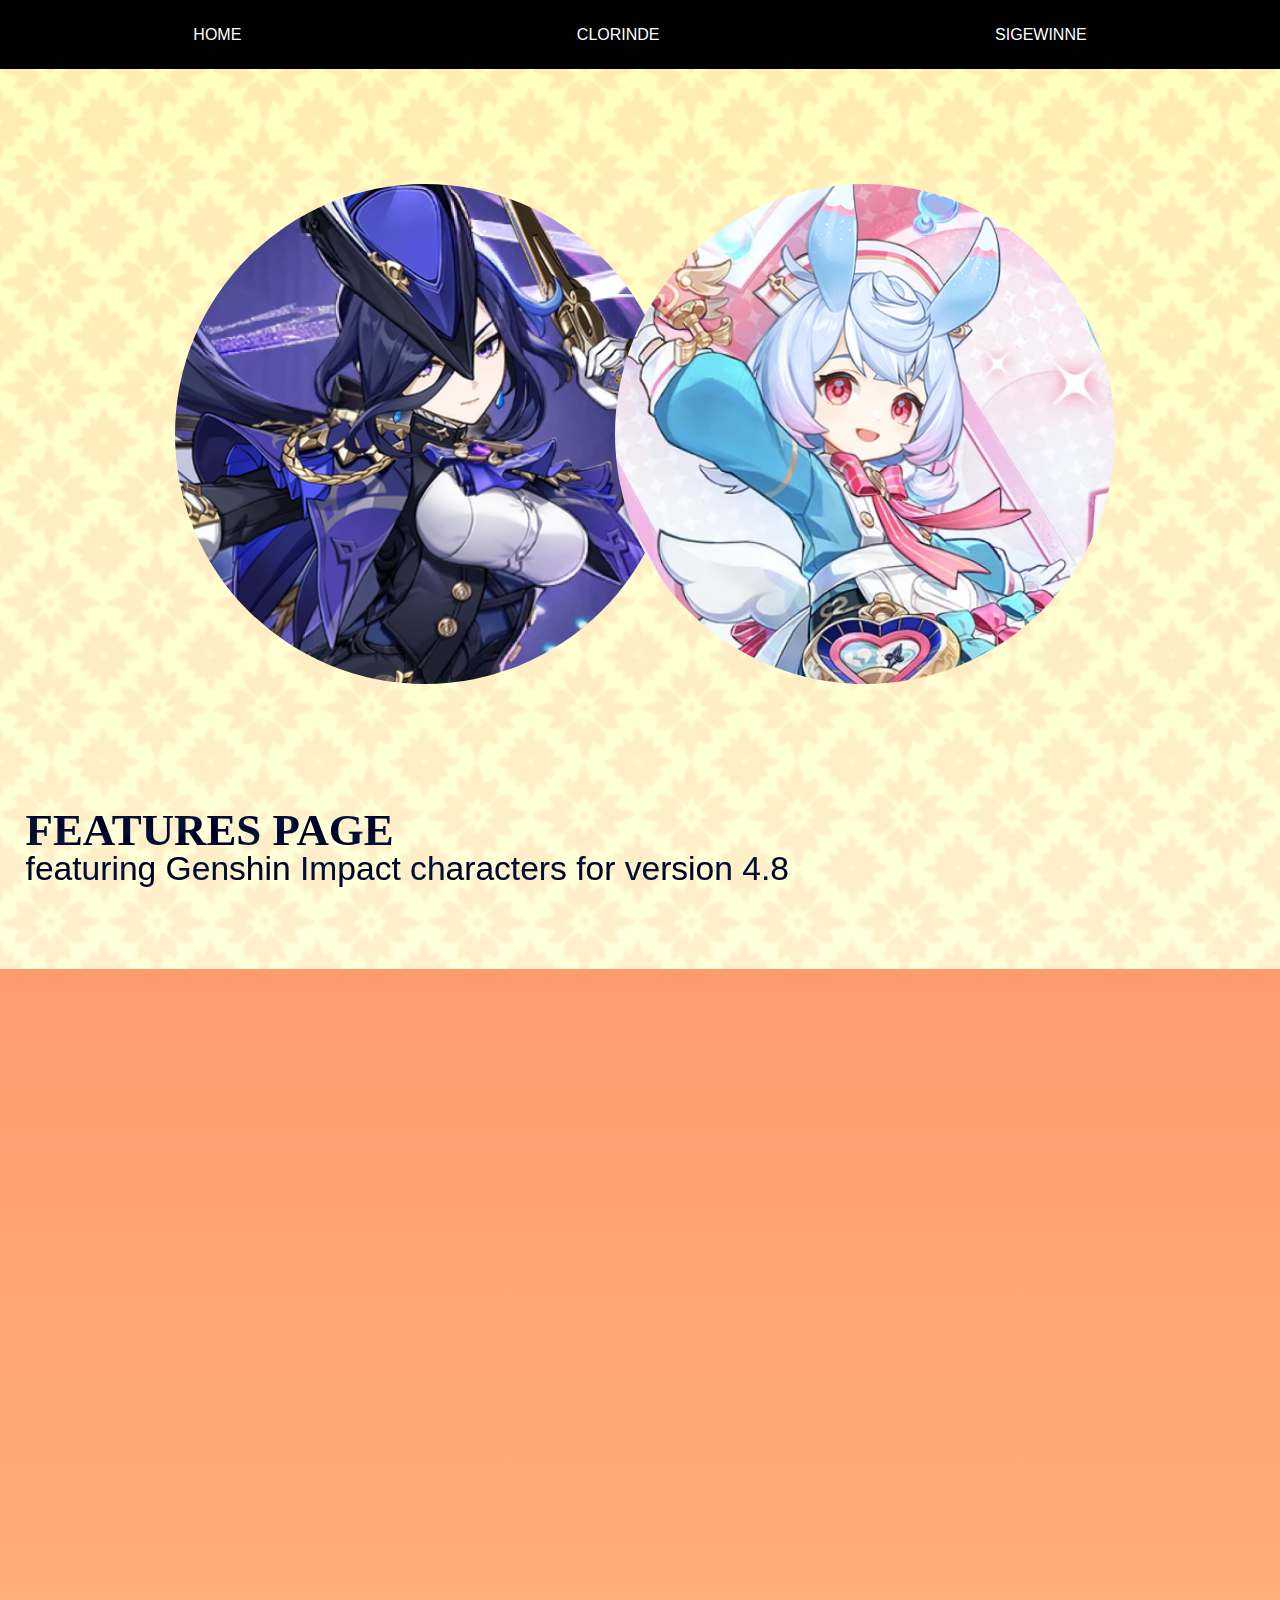
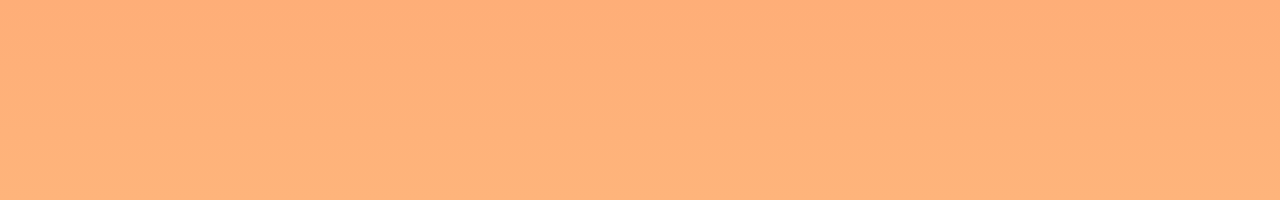
<file: index.html>
<!DOCTYPE html>
<html lang="en">
<head>
    <meta charset="UTF-8">
    <meta name="viewport" content="width=device-width, initial-scale=1.0">
    <link rel="stylesheet" href="./assets/css/style.css">
    <title>Landing Page</title>
</head>
<body>
<div class="header">
    <div class="nav">
        <a href="../../index.html"><span>HOME</span></a>
        <a href="./pages/page1/index.html"><span>CLORINDE</span></a>
        <a href="./pages/page2/index.html"><span>SIGEWINNE</span></a>
    </div>
</div>

<div class="texture"></div>
<div class="background default-bg"></div>
<div class="feat">
<h1>FEATURES PAGE</h1>
<h2>featuring Genshin Impact characters for version 4.8</h2>
</div>

<div class="select">
    <a href="./pages/page1/index.html" class="circle">
   <div class="circle1">
    <div class="clorinde">
    <div class="background darkpurple-violet"></div>
    <div class="overlay"><img src="./assets/img/clorindetransp.png" alt=""></div>
    <svg width="660" height="1000" class="clorindetext">
        <defs>
        <path id="myTextPath" d="M0,0 a1,1 0 0,0 700,0" />
        </defs>
        
        <text class="clorinde-text" x="60%" y="0" style="stroke: #000;font-size: 5em;">
        <textPath xlink:href="#myTextPath" method="stretch">Clorinde</textPath>
        </text>
    
        </svg>
        </div>
    </div>
</a>

<a href="./pages/page2/index.html" class="circle">
    <div class="circle2">
        <div class="sigewinne">
            <div class="background lightblue-pink"></div>
            <div class="overlay"><img src="./assets/img/sigewinnetransp.png" alt=""></div>
            <svg width="660" height="1000" class="sigewinnetext">
                <defs>
                <path id="myTextPath" d="M0,0 a1,1 0 0,0 700,0" />
                </defs>
                
                <text class="sigewinne-text" x="60%" y="0" style="stroke: #000;font-size: 5em;">
                <textPath xlink:href="#myTextPath" method="stretch">Sigewinne</textPath>
                </text>
            
                </svg>
            </div>
        </div>
    </a>

</div>
</body>

</html>
</file>
<file: assets/css/style.css>
body {
    overflow: hidden;
    margin:0;
}

.header {
    background-color: black;
    padding:2%;
    z-index: 99999;
    position: relative;
}
.nav {
    text-align: center;
    display: grid;
    grid-template-columns: auto auto auto;
    a {    text-decoration: none; font-family: sans-serif; color:white;
    }
}

.nav a:hover {
    color:gray;
}


.clorindetext, .sigewinnetext {
    position: absolute;
    transform: translateX(-50%, -50%);
}

.select {
    display: grid;
    grid-template-columns: 50vw 50vw;
    padding:5px;
    height:80vh;
    align-content: center;
    justify-items: center;
}

.clorinde, .sigewinne {
    border-radius: 100%;
    height:500px;
    width:500px;
    position: relative;
    background-size: 115%;
    background-position: center;
}

.clorinde {
    background-image: url("../img/clorinde_crop.png");
    margin-left: 200px;
}

.sigewinne {
    background-image: url("../img/sigewinne_crop.png");
    margin-right: 200px;
}

.clorindetext, .sigewinnetext {
    top:130px;
    left:-95px;
    opacity: 0;
    transform:translateX(-2%);
    transition: 500ms ease;
    transform-origin: bottom left;
}

.feat {
    position: absolute;
    z-index: 1000;
    pointer-events: none;
    line-height: 40%;
    bottom:0;
    padding:2%;
    font-size: 1.4rem;
    mix-blend-mode:difference ;
    color:white;
    h1 {
        font-family: Georgia, 'Times New Roman', Times, serif;
        font-weight: bold;
    }
    h2 {
        font-family: sans-serif;
        font-weight: 400;
        margin: 0;
    }
}

.sigewinnetext {
    margin-left: -9px;
}


.clorinde-text {
    font-size: 5em;
    fill: #D4D0FF;
    font-family: sans-serif;
    }

    

.sigewinne-text {
    font-size: 5em;
    fill: #E7C585;
    font-family: sans-serif;
    }

.overlay img{
    opacity: 0;
    position: absolute;
    transform: translateX(-19%);
    margin-top: -80px;
    transition: 500ms ease-out;
    pointer-events: none;
    filter: drop-shadow(4px 4px 10px white);
}

.clorinde .overlay img {
    margin-left: -50px;
    margin-top: 1px;
    border-bottom-left-radius: 40%;
    border-bottom-right-radius: 42%;
}

.sigewinne .overlay img {
    margin-left: 33px;
    margin-top: -4px;
    border-bottom-left-radius: 80%;
    border-bottom-right-radius: 60%;
}

.clorinde:hover .overlay img {
    opacity:1;
    scale:1.08;
    z-index: 10;
}

.clorinde:hover .clorindetext {
    opacity: 1;
    transform:translateX(0);
    z-index: 10;
}

.sigewinne:hover .overlay img {
    opacity:1;
    scale:1.05;
    z-index: 10;
}

.sigewinne:hover .sigewinnetext {
    opacity: 1;
    transform:translateX(0);
    z-index: 10;
}


.background {
    position: absolute;
    top: 0;
    left: 0;
    width: 200vw;
    height: 200vh;
    transition: opacity 0.5s ease;
    z-index: -1;
    margin: 0;
    pointer-events: none;
}

.default-bg {
    background: linear-gradient(#ff7e5f, #feb47b);
    opacity: 1;
}

.darkpurple-violet {
    background: linear-gradient(#d5a2ff, #000d71);
    opacity: 0;
    top:-40%;
    left:-50%;
}

.lightblue-pink {
    background: linear-gradient(rgb(29, 198, 255), rgb(255, 14, 134));
    opacity: 0;
    top:-40%;
    left:-200%;
}


.circle1:hover .darkpurple-violet {
    opacity: 1;
}

.circle2:hover .lightblue-pink {
    opacity: 1;
}


@keyframes scrollBackground {
    0% {
        transform: translateX(0%);
    }
    100% {
        transform: translateX(-12.5%);
    }
}


.texture {
    position: absolute;
    height: 100vh;
    width:200vw;
    background-image: url('../img/moroccan-flower.png');
    background-size: 50%;
    animation: scrollBackground 4s linear infinite;
    mix-blend-mode: overlay;
}

.circle1, .circle2 {
    transition: 1s ease;
}

.select:hover .circle:not(:hover) {
    filter: blur(5px);
}

.select .circle:hover {
    filter: none;
}
</file>
